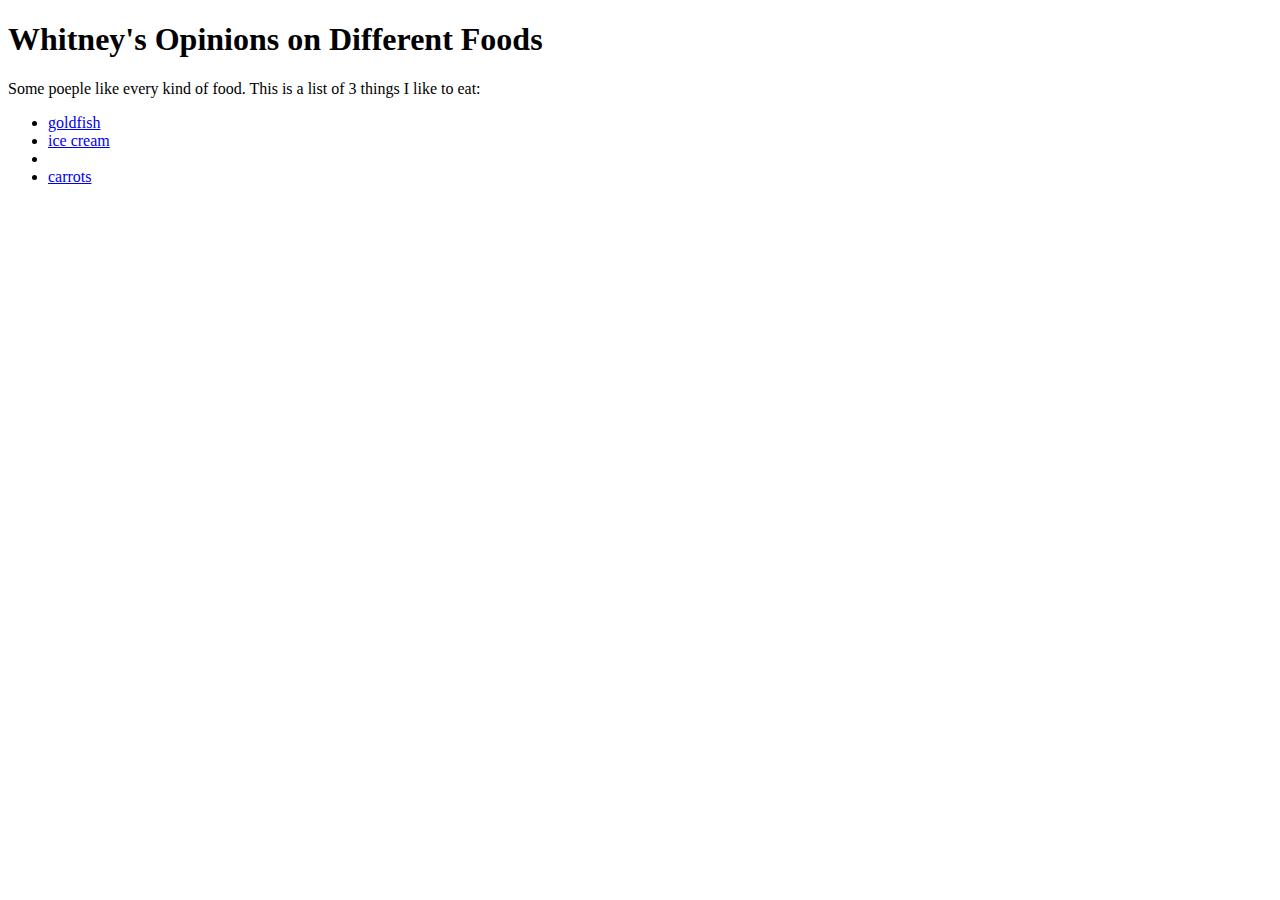
<file: index.html>
<!DOCTYPE html>
<html>
<head>
	<title> Whitney's Opinions on Different Foods</title>
</head>

<body>
	<h1>Whitney's Opinions on Different Foods</h1>

<p> Some poeple like every kind of food. This is a list of 3 things I like to eat: </p>

<ul> 

<li><a href="goldfish.html">goldfish</a></li>
<li><a href="iceCream.html">ice cream</a><li>
<li><a href="carrots.html">carrots</a></li>

</ul>

</body>
</html>
</file>
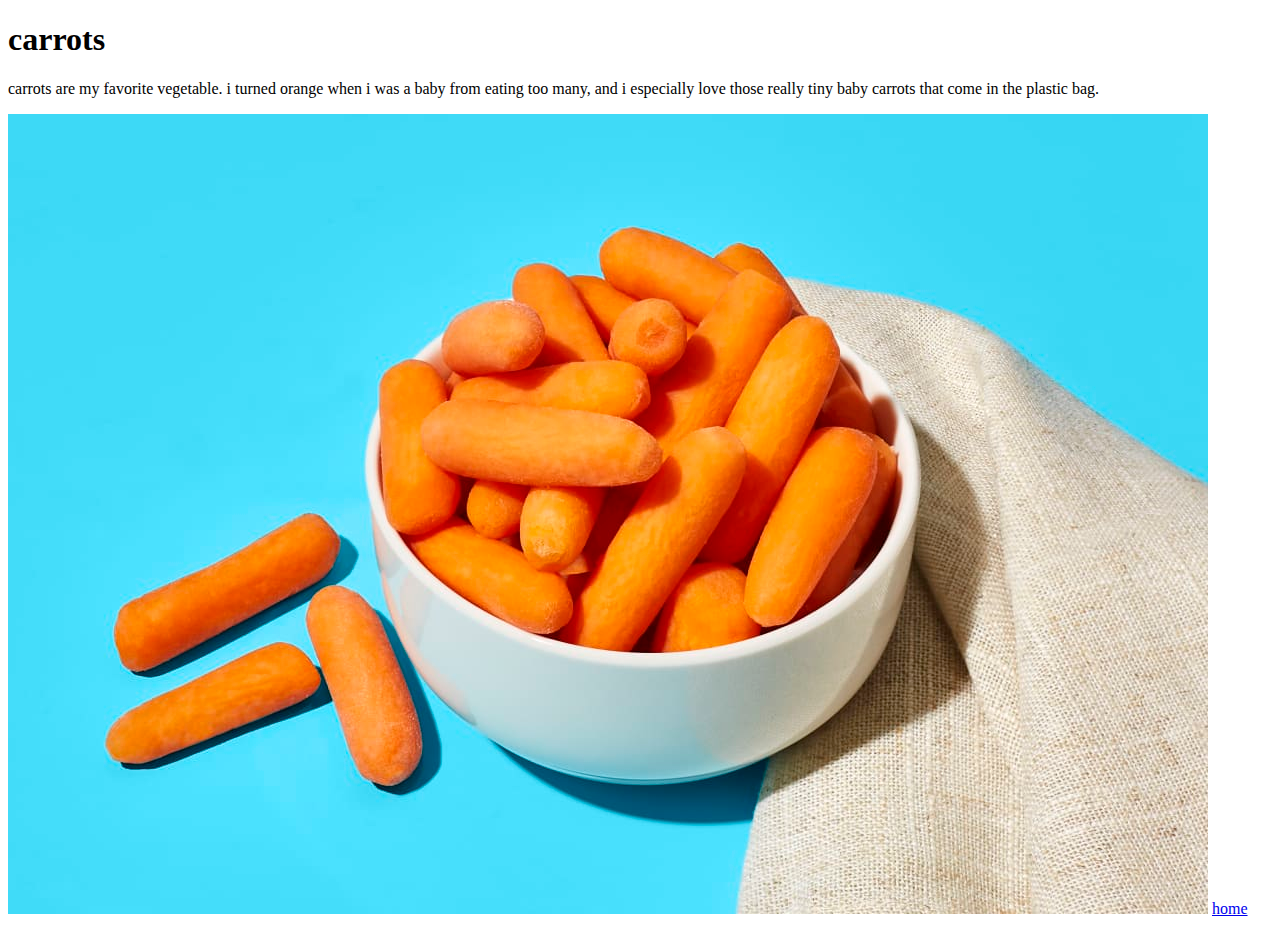
<file: carrots.html>
<!DOCTYPE html>
<html>
<head>
	<title> carrots </title>
	<link href="style.css" type="text/css" rel="stylesheet" />
	<link rel="preconnect" href="https://fonts.gstatic.com"> 
<link href="https://fonts.googleapis.com/css2?family=Original+Surfer&display=swap" rel="stylesheet">
</head>

<body>
	<h1> carrots </h1>

<p> carrots are my favorite vegetable. i turned orange when i was a baby from eating too many, and i especially love those really tiny baby carrots that come in the plastic bag. </p>

<img src="BabyCarrots.jpg" alt="Baby Carrots" />

<a href = "index.html">home</a>

</body>
</html>
</file>
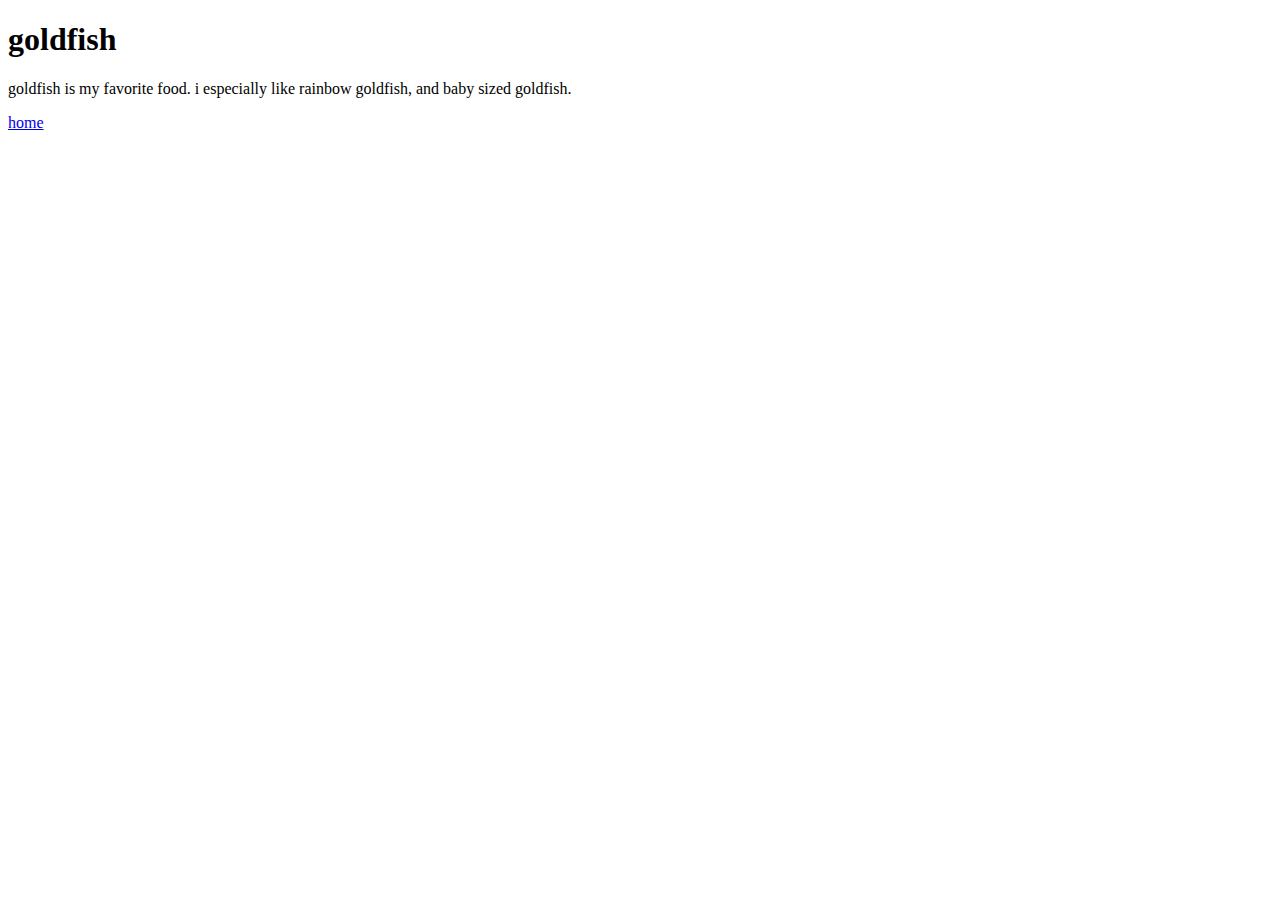
<file: goldfish.html>
<!DOCTYPE html>
<html>
<head>
	<title>goldfish</title>
</head>

<body>
	<h1>goldfish</h1>

<p> goldfish is my favorite food. i especially like rainbow goldfish, and baby sized goldfish. </p>

<a href = "index.html">home</a>

</body>
</html>
</file>
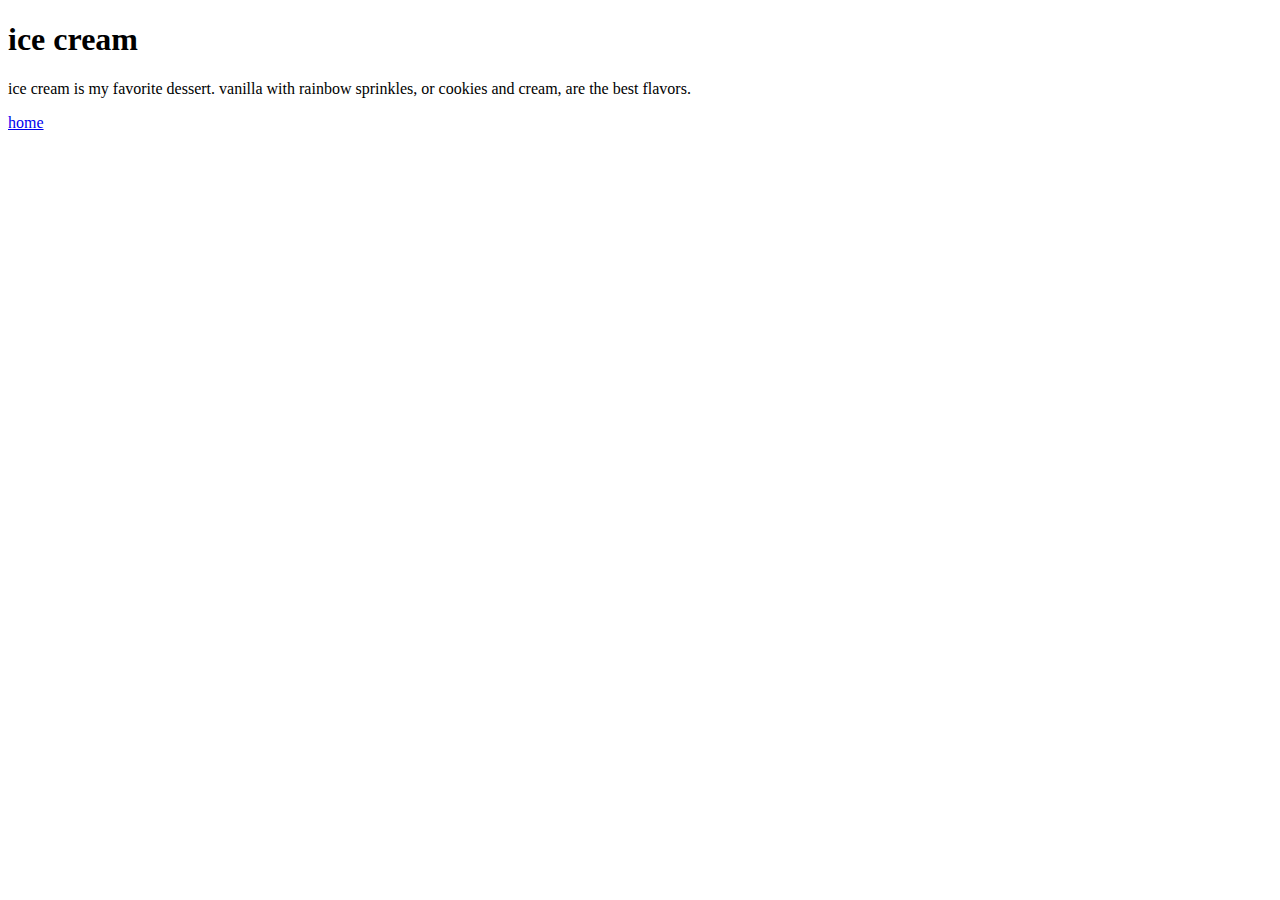
<file: iceCream.html>
<!DOCTYPE html>
<html>
<head>
	<title> ice cream </title>
</head>

<body>
	<h1> ice cream </h1>

<p> ice cream is my favorite dessert. vanilla with rainbow sprinkles, or cookies and cream, are the best flavors. </p>

<a href = "index.html">home</a>

</body>
</html>
</file>
<file: style.css>

</file>
